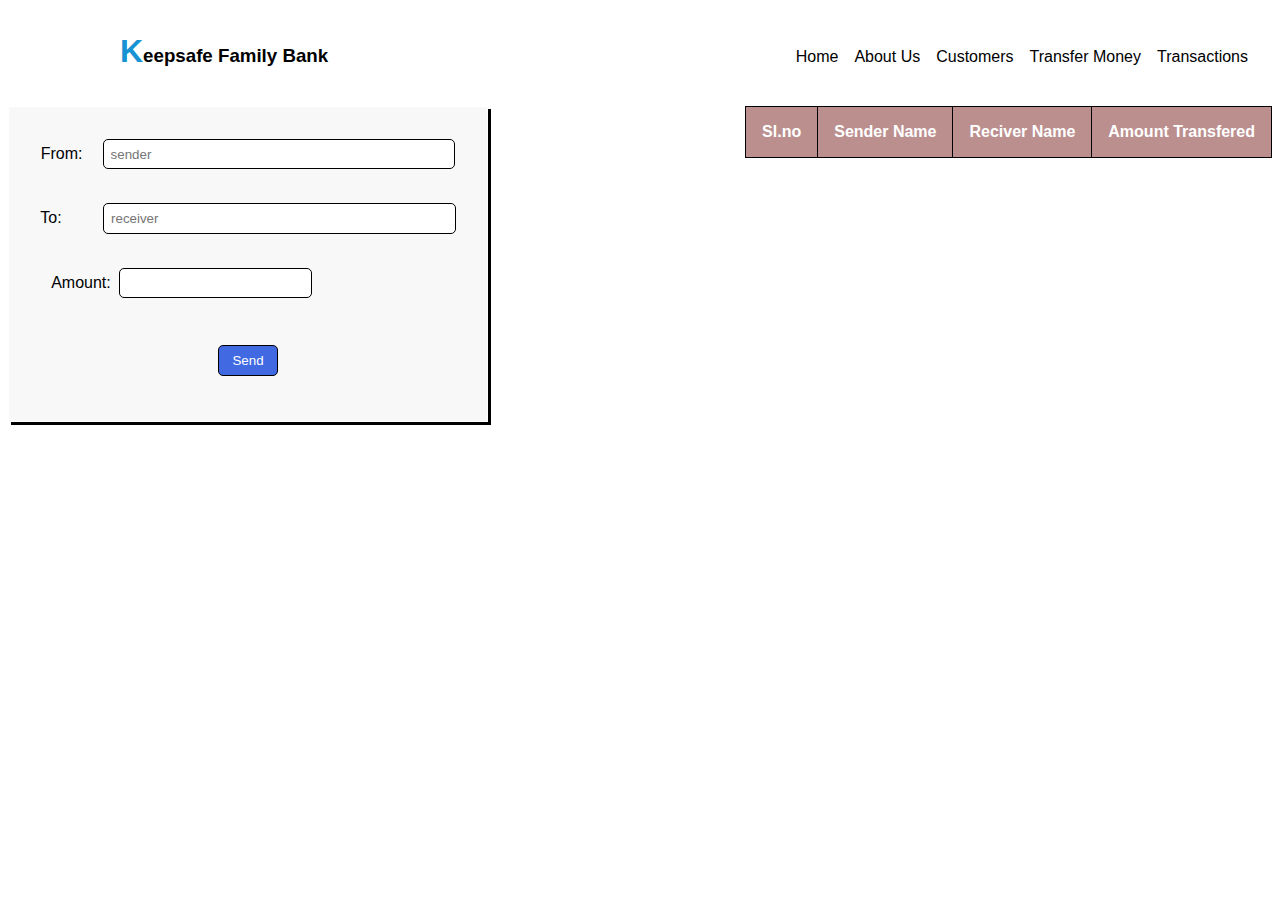
<file: transfer.html>
<!DOCTYPE html>
<html lang="en">
<head>
    <meta charset="UTF-8">
  <title> Banking system</title>
  <link rel="stylesheet" href="https://cdnjs.cloudflare.com/ajax/libs/font-awesome/4.7.0/css/font-awesome.min.css">
  <link rel="stylesheet" type="text/css" href="transfer.css">
 </head>
 <body>
     <div id="container">
         <h3>Keepsafe Family Bank</h3>
         <nav>
             <ul>
                 <li><a href="banking.html">Home</a></li> 
                 <li><a href="">About Us</a></li> 
                 <li><a href="customer.html">Customers</a></li> 
                 <li><a href="transfer.html">Transfer Money</a></li> 
                 <li><a href="transfer.html">Transactions</a></li> 
            </ul>
         </nav>
     </div>
     <table id="details">
        <tr>
            <th>Sl.No</th>
            <th id="one">Name</th>
            <th id="two">E-mail</th>
            <th id="three">Current Balance</th>
        </tr>
        <tr>
           <td>1</td>
           <td>Harsha</td>
           <td>harsha@gmail.com</td>
           <td>10000</td>
       </tr>
       <tr>
           <td>2</td>
           <td>Tharun</td>
           <td>tharun@gmail.com</td>
           <td>20000</td>
       </tr>
       <tr>
           <td>3</td>
           <td>Cherry</td>
           <td>cherry@gmail.com</td>
           <td>30000</td>
       </tr>
       <tr>
           <td>4</td>
           <td>Vishal</td>
           <td>vishal@gmail.com</td>
           <td>40000</td>
       </tr>
       <tr>
           <td>5</td>
           <td>Srikanth</td>
           <td>srikanth@gmail.com</td>
           <td>50000</td>
       </tr>
       <tr>
           <td>6</td>
           <td>Subhani</td>
           <td>subhani@gmail.com</td>
           <td>60000</td>
       </tr>
       <tr>
           <td>7</td>
           <td>Harish</td>
           <td>harish@gmail.com</td>
           <td>70000</td>
       </tr>
       <tr>
           <td>8</td>
           <td>Siva</td>
           <td>siva@gmail.com</td>
           <td>80000</td>
       </tr>
       <tr>
           <td>9</td>
           <td>Gopal</td>
           <td>gopal@gmail.com</td>
           <td>90000</td>
       </tr>
       <tr>
           <td>10</td>
           <td>Rama Krishna</td>
           <td>ramakrishna@gmail.com</td>
           <td>100000</td>
       </tr>
</table>         
     <div id="transfer">
         <div id="transferone">
        <div>
            <label for="from">From:</label>
            <input type="text" id="from" name="sendername" placeholder="sender" size="40em" onclick="color()">
            <p id="demo"></p>
            <br>
            
        </div>    
         <div>   <label for="to">To:</label>
            <input type="text" id="to" name="receviername" placeholder="receiver" size="40em" onclick="colorone()">
            <p id="demoone"></p>
            <br>
         </div>  
         <div>
            <label for="amount">Amount:</label> 
            <input type="number" min="0" id="amount" size="60em" onclick="colortwo()">
            <p id="demotwo"></p>
            <br>
         </div>   
            <input type="submit" id="submit" value="Send" onclick="transfer()">
            </div>
 <div id="transactions">
      <table id="transfered">
          <tr>
              <th>Sl.no</th>
              <th>Sender Name</th>
              <th>Reciver Name</th>
              <th>Amount Transfered</th>

          </tr>
          </table>
 </div>
 </div>         
       
    <script src="script.js">
       
    </script>
         

     </body>
     </html>
</file>
<file: transfer.css>
body{
    font-family:Arial, Helvetica, sans-serif;
}
#container{

    display:flex;
    justify-content: space-between;
    padding:1em;
    box-sizing: border-box;

}
#container h3{
    margin-top:0.5em;
}
#container h3::first-letter{
    font-size:xx-large;
    color:#1792d2;
    margin-left:3em;
}
nav ul{
    display:flex;
    list-style: none;
}
nav ul li{
margin:0.5em;
}
nav ul li a{
    text-decoration: none;
    color:black;
}
nav ul li a:hover{
    border-bottom: 3.5px solid black;

}
#transfer{
    display:flex;
    justify-content:space-between;
}
#transferone{
    background-color: #f8f8f8;
    width:30em;
    padding:2em 1.5em;
    display:flex;
    flex-direction:column;
    justify-content:center;
    align-items:center;
    border:1px solid white;
    box-sizing: border-box;
    box-shadow:3px 3px black;
    text-align: center;
}
#amount{
    margin-right:10em;
}
input{
    margin-left:0.3em;
    padding:0.5em;
    border:1px solid black;
    border-radius:5px;
}
#submit{
    color:white;
    padding:0.5em 1em;
    background-color:royalblue;
}
#from{
    margin-left:1.2em;
    margin-bottom:0;
}
#to{
    margin-top:0;
    margin-left:2.8em;
}
#submit{
    margin-top:0;
    margin:1em auto;
}
#details{
    display:none;
}


#transfered{
    
    border-collapse:collapse;
}
#transfered td,#transfered th{
    border:1px solid black;;
    padding:1em;
}
#transfered th{
    background-color:rosybrown;
    color:white;
    text-align: left;
}
#transfered tr:nth-child(even){
    background-color: #ddd;
}
#transferd tr:nth-child(odd){
    background-color: #f8f8f8;
}
#transfered tr:hover{
    background-color: #f2f2f2;
}
</file>
